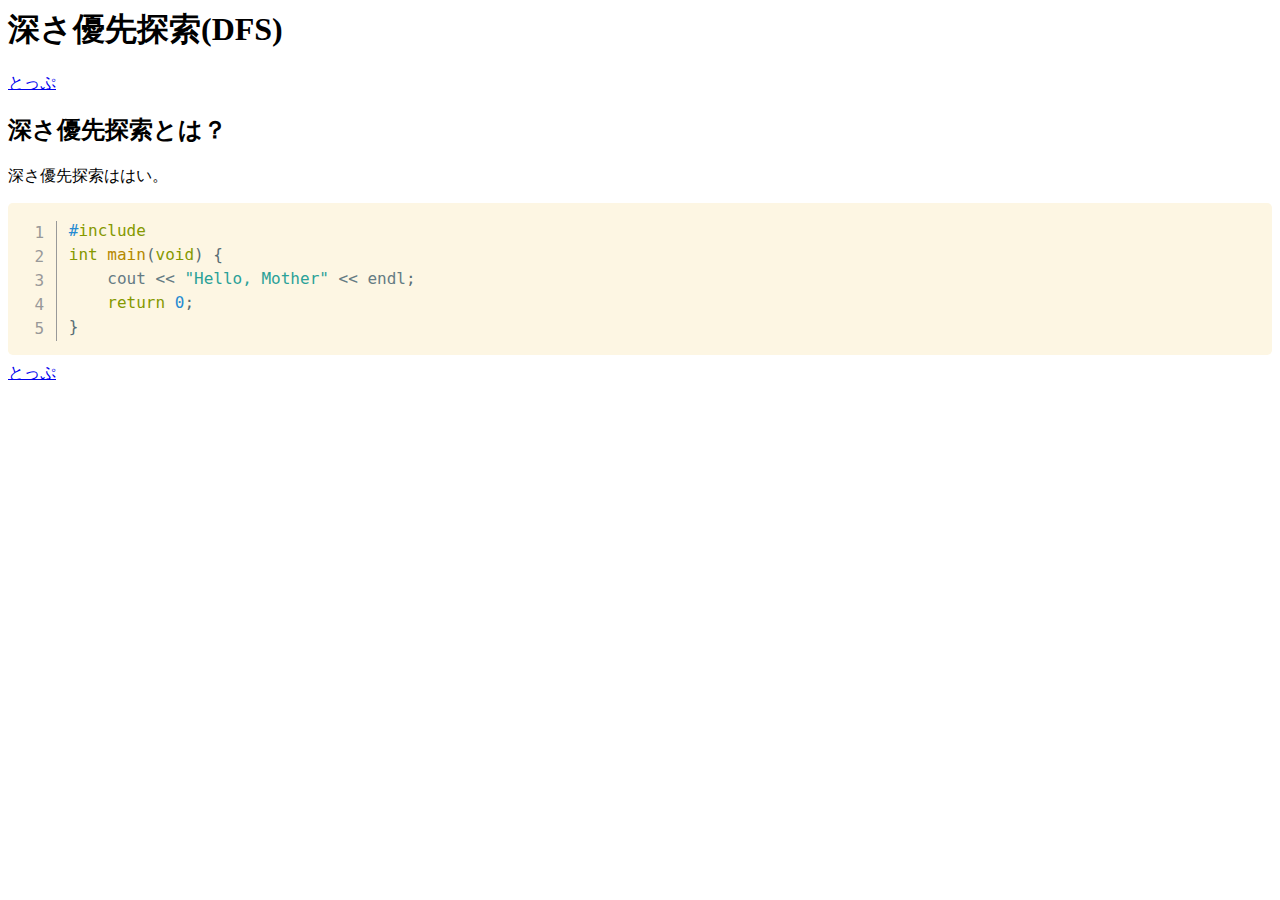
<file: algo/depth_first_search.html>
<html lang="ja">
    <head>
        <meta charset="utf-8">
        <link rel="stylesheet" href="../assets/static/css/prism.css" />
        <script type="text/javascript" src="../assets/static/js/prism.js"></script>
    </head>
    <body>
        <h1>深さ優先探索(DFS)</h1>
        <a href="/">とっぷ</a>
        <h2>深さ優先探索とは？</h2>
        <p>深さ優先探索ははい。</p>
        <pre class="line-numbers language-c++"><code class="language-c++">#include <iostream>
int main(void) {
    cout << "Hello, Mother" << endl;
    return 0;
}</code></pre>
        <a href="/">とっぷ</a>
    </body>
</html>
</file>
<file: assets/static/css/prism.css>
/* http://prismjs.com/download.html?themes=prism-solarizedlight&languages=clike+c+cpp&plugins=line-highlight+line-numbers+file-highlight+toolbar+show-language */
/*
 Solarized Color Schemes originally by Ethan Schoonover
 http://ethanschoonover.com/solarized

 Ported for PrismJS by Hector Matos
 Website: https://krakendev.io
 Twitter Handle: https://twitter.com/allonsykraken)
*/

/*
SOLARIZED HEX
--------- -------
base03    #002b36
base02    #073642
base01    #586e75
base00    #657b83
base0     #839496
base1     #93a1a1
base2     #eee8d5
base3     #fdf6e3
yellow    #b58900
orange    #cb4b16
red       #dc322f
magenta   #d33682
violet    #6c71c4
blue      #268bd2
cyan      #2aa198
green     #859900
*/

code[class*="language-"],
pre[class*="language-"] {
	color: #657b83; /* base00 */
	font-family: Consolas, Monaco, 'Andale Mono', 'Ubuntu Mono', monospace;
	text-align: left;
	white-space: pre;
	word-spacing: normal;
	word-break: normal;
	word-wrap: normal;

	line-height: 1.5;

	-moz-tab-size: 4;
	-o-tab-size: 4;
	tab-size: 4;

	-webkit-hyphens: none;
	-moz-hyphens: none;
	-ms-hyphens: none;
	hyphens: none;
}

pre[class*="language-"]::-moz-selection, pre[class*="language-"] ::-moz-selection,
code[class*="language-"]::-moz-selection, code[class*="language-"] ::-moz-selection {
	background: #073642; /* base02 */
}

pre[class*="language-"]::selection, pre[class*="language-"] ::selection,
code[class*="language-"]::selection, code[class*="language-"] ::selection {
	background: #073642; /* base02 */
}

/* Code blocks */
pre[class*="language-"] {
	padding: 1em;
	margin: .5em 0;
	overflow: auto;
	border-radius: 0.3em;
}

:not(pre) > code[class*="language-"],
pre[class*="language-"] {
	background-color: #fdf6e3; /* base3 */
}

/* Inline code */
:not(pre) > code[class*="language-"] {
	padding: .1em;
	border-radius: .3em;
}

.token.comment,
.token.prolog,
.token.doctype,
.token.cdata {
	color: #93a1a1; /* base1 */
}

.token.punctuation {
	color: #586e75; /* base01 */
}

.namespace {
	opacity: .7;
}

.token.property,
.token.tag,
.token.boolean,
.token.number,
.token.constant,
.token.symbol,
.token.deleted {
	color: #268bd2; /* blue */
}

.token.selector,
.token.attr-name,
.token.string,
.token.char,
.token.builtin,
.token.url,
.token.inserted {
	color: #2aa198; /* cyan */
}

.token.entity {
	color: #657b83; /* base00 */
	background: #eee8d5; /* base2 */
}

.token.atrule,
.token.attr-value,
.token.keyword {
	color: #859900; /* green */
}

.token.function {
	color: #b58900; /* yellow */
}

.token.regex,
.token.important,
.token.variable {
	color: #cb4b16; /* orange */
}

.token.important,
.token.bold {
	font-weight: bold;
}
.token.italic {
	font-style: italic;
}

.token.entity {
	cursor: help;
}
pre[data-line] {
	position: relative;
	padding: 1em 0 1em 3em;
}

.line-highlight {
	position: absolute;
	left: 0;
	right: 0;
	padding: inherit 0;
	margin-top: 1em; /* Same as .prism’s padding-top */

	background: hsla(24, 20%, 50%,.08);
	background: linear-gradient(to right, hsla(24, 20%, 50%,.1) 70%, hsla(24, 20%, 50%,0));

	pointer-events: none;

	line-height: inherit;
	white-space: pre;
}

	.line-highlight:before,
	.line-highlight[data-end]:after {
		content: attr(data-start);
		position: absolute;
		top: .4em;
		left: .6em;
		min-width: 1em;
		padding: 0 .5em;
		background-color: hsla(24, 20%, 50%,.4);
		color: hsl(24, 20%, 95%);
		font: bold 65%/1.5 sans-serif;
		text-align: center;
		vertical-align: .3em;
		border-radius: 999px;
		text-shadow: none;
		box-shadow: 0 1px white;
	}

	.line-highlight[data-end]:after {
		content: attr(data-end);
		top: auto;
		bottom: .4em;
	}

pre.line-numbers {
	position: relative;
	padding-left: 3.8em;
	counter-reset: linenumber;
}

pre.line-numbers > code {
	position: relative;
}

.line-numbers .line-numbers-rows {
	position: absolute;
	pointer-events: none;
	top: 0;
	font-size: 100%;
	left: -3.8em;
	width: 3em; /* works for line-numbers below 1000 lines */
	letter-spacing: -1px;
	border-right: 1px solid #999;

	-webkit-user-select: none;
	-moz-user-select: none;
	-ms-user-select: none;
	user-select: none;

}

	.line-numbers-rows > span {
		pointer-events: none;
		display: block;
		counter-increment: linenumber;
	}

		.line-numbers-rows > span:before {
			content: counter(linenumber);
			color: #999;
			display: block;
			padding-right: 0.8em;
			text-align: right;
		}
pre.code-toolbar {
	position: relative;
}

pre.code-toolbar > .toolbar {
	position: absolute;
	top: .3em;
	right: .2em;
	transition: opacity 0.3s ease-in-out;
	opacity: 0;
}

pre.code-toolbar:hover > .toolbar {
	opacity: 1;
}

pre.code-toolbar > .toolbar .toolbar-item {
	display: inline-block;
}

pre.code-toolbar > .toolbar a {
	cursor: pointer;
}

pre.code-toolbar > .toolbar button {
	background: none;
	border: 0;
	color: inherit;
	font: inherit;
	line-height: normal;
	overflow: visible;
	padding: 0;
	-webkit-user-select: none; /* for button */
	-moz-user-select: none;
	-ms-user-select: none;
}

pre.code-toolbar > .toolbar a,
pre.code-toolbar > .toolbar button,
pre.code-toolbar > .toolbar span {
	color: #bbb;
	font-size: .8em;
	padding: 0 .5em;
	background: #f5f2f0;
	background: rgba(224, 224, 224, 0.2);
	box-shadow: 0 2px 0 0 rgba(0,0,0,0.2);
	border-radius: .5em;
}

pre.code-toolbar > .toolbar a:hover,
pre.code-toolbar > .toolbar a:focus,
pre.code-toolbar > .toolbar button:hover,
pre.code-toolbar > .toolbar button:focus,
pre.code-toolbar > .toolbar span:hover,
pre.code-toolbar > .toolbar span:focus {
	color: inherit;
	text-decoration: none;
}
</file>
